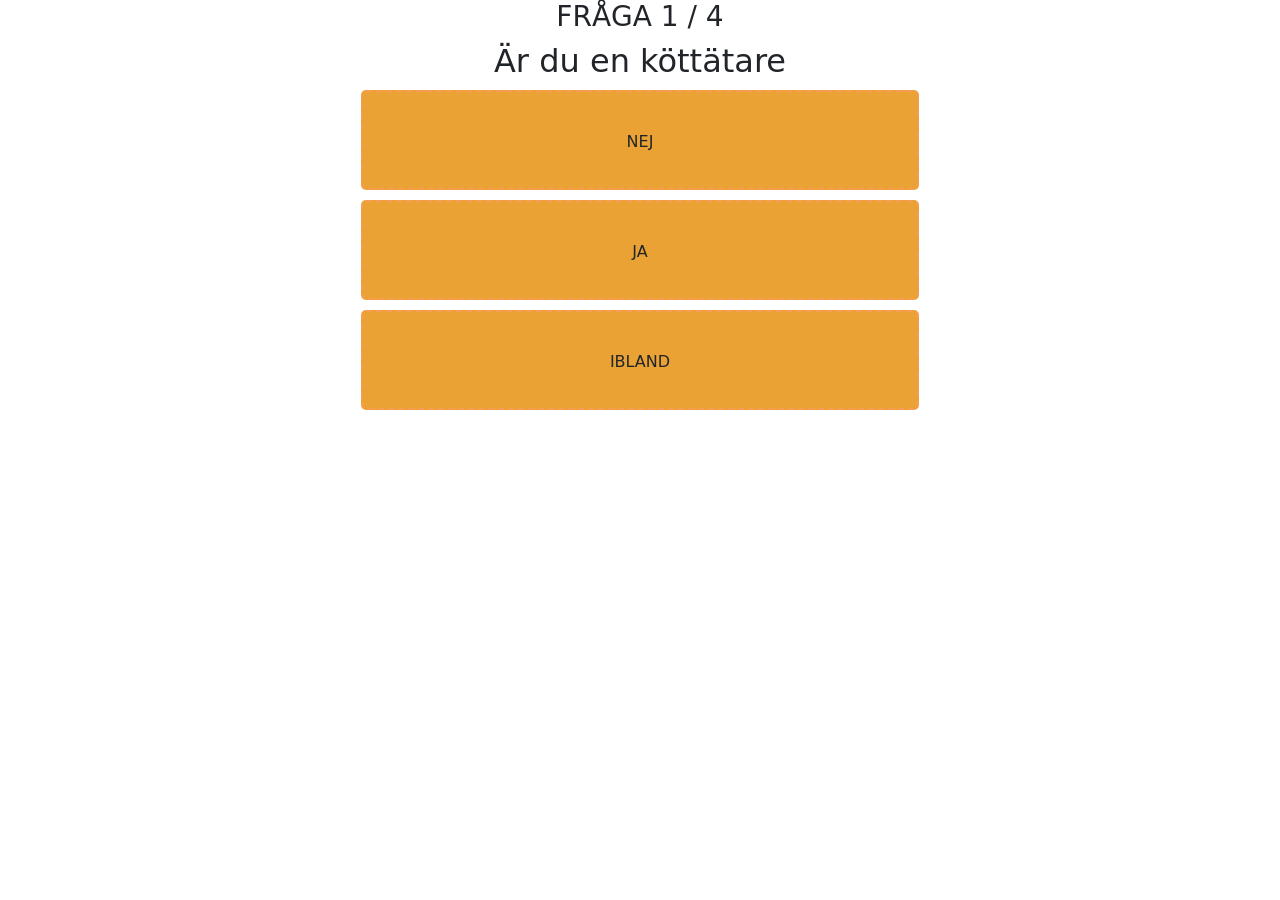
<file: buzzfeed.html>
<html>
	<head>
		<link href="https://cdn.jsdelivr.net/npm/bootstrap@5.0.0/dist/css/bootstrap.min.css" rel="stylesheet" integrity="sha384-wEmeIV1mKuiNpC+IOBjI7aAzPcEZeedi5yW5f2yOq55WWLwNGmvvx4Um1vskeMj0" crossorigin="anonymous">
		<script src="https://ajax.googleapis.com/ajax/libs/jquery/3.4.1/jquery.min.js"></script>

		<meta charset="utf-8">
	
		<script src="main.js"></script>
		<style>
			.box{
				width:100%;
				height:100px;
				background: #eba234;
				border: 1px solid black;
				margin-top:10px;
				border-radius: 5px;

				line-height: 100px;
				text-align: center;
				border: 2px dashed #f69c55;
				
			}
			.box:hover{
				background:red;
			}
		</style>
	</head>

	<body>

		<div class="container">

			<div class="col-md-12" style="text-align: center;" id="question_box">
				<h3 id="q_progress">FRÅGA</h2>
				<h2 id="q_title">FRÅGA</h2>

				<center>
					<div style="width:50%" id="boxes"></div>
				</center>
			</div>

			<div class="col-md-12" style="text-align: center;display:none" id="result_box">
				<h2>RESULTAT</h2>

				<h3 id="result_matched"></h3>
				<h4 id="result_attributes"></h4>
				<img src="cake.jpg" style="width:80%">
			</div>
		</div>
	</body>

</html>
</file>
